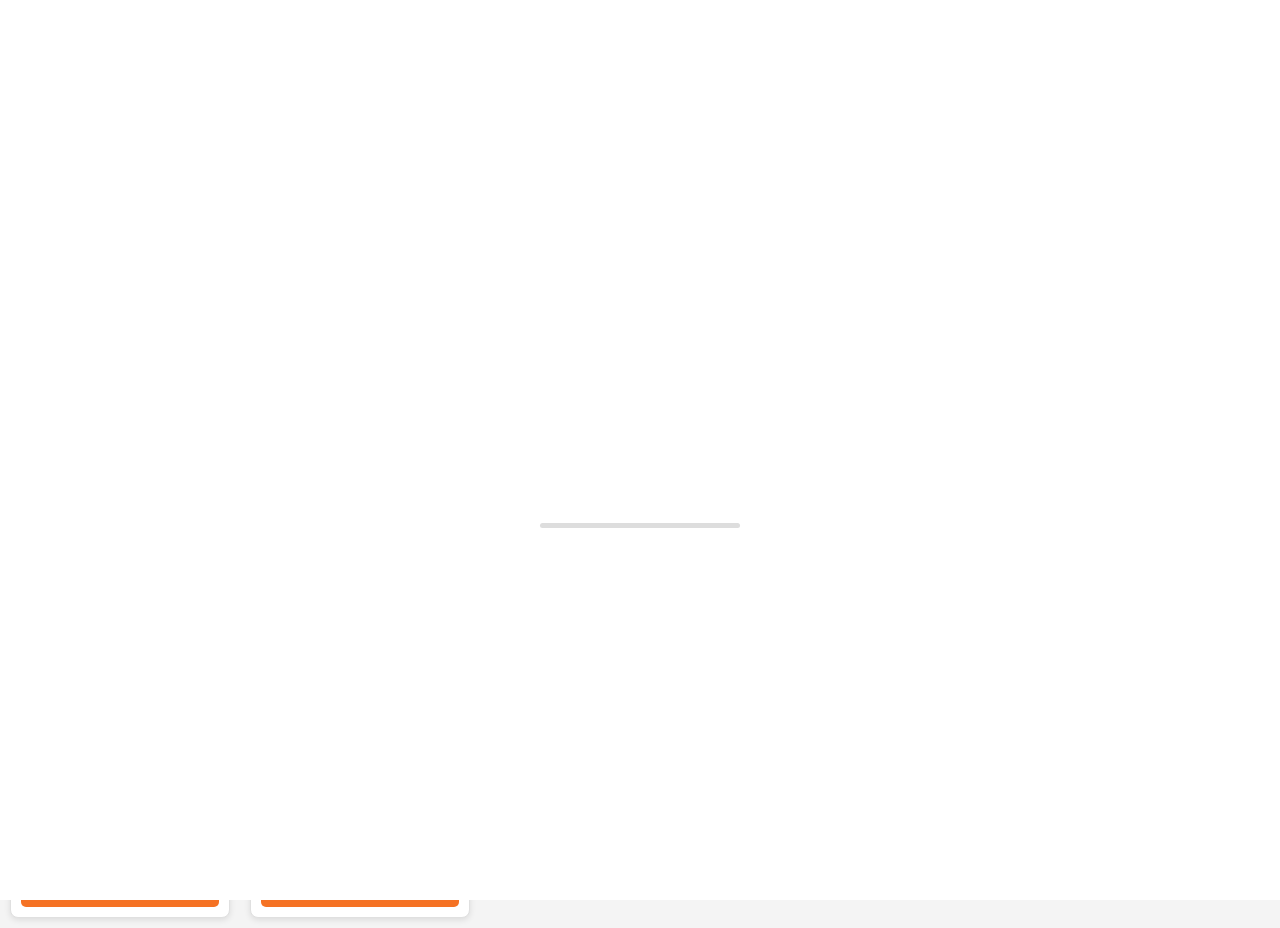
<file: index.html>
<!DOCTYPE html>
<html lang="en">
<head>
    <meta charset="UTF-8">
    <meta name="viewport" content="width=device-width, initial-scale=1.0">
    <title>Design With Ammar - Home</title>
    <link rel="stylesheet" href="style.css">
</head>
<body>
    <script>
  window.addEventListener('DOMContentLoaded', () => {
    const loader = document.getElementById('loader');

    // Check if this is the user's first time on the home page in this session
    const alreadyVisited = sessionStorage.getItem('visited_homepage');

    if (!alreadyVisited) {
      // First visit - show loader
      loader.style.display = 'flex';

      setTimeout(() => {
        loader.style.display = 'none';
        // Mark that loader has been shown
        sessionStorage.setItem('visited_homepage', 'yes');
      }, 5000); // 5 seconds or however long your loader animation is
    } else {
      // Loader already shown this session - skip
      loader.style.display = 'none';
    }
  });
</script>

<!-- Loader -->
<div id="loader">
  <div class="circle">
    <img src="brandimg.png" alt="Logo" />
  </div>
  <div class="loading-line"></div>
</div>
    <!-- Header Section -->
    <header>
        <a href="index.html">
    <img src="brandimg.png" class="logo" alt="Clickable Image"  >
</a>
        <nav>
            <ul>
                <li><a href="index.html">Home</a></li>
                <li><a href="https://wa.me/+923708331751" target="_blank">Order Now</a></li>
                <li><a href="plans.html">Pro</a> </li>
            </ul>
        </nav>
    </header>

    <!-- Hero Section -->
    <section class="hero">
        <div class="hero-content">
            <h1>STYLE, CLICK, DELIVERED</h1>
            <button onclick="window.location.href='https://wa.me/+923708331751 '">Order Now</button> 
        </div>
        <img src="image.png" alt="Hero Image" class="hero-image">
    </section>

  
<script>
  window.addEventListener('DOMContentLoaded', () => {
    setTimeout(() => {
      const loader = document.getElementById('loader');
      if (loader) loader.style.display = 'none';
    }, 6000); // 6 seconds = animation length
  });
</script>
<h3><strong class="ad-heading">ADVERTISING PRODUCTS</strong></h3> 
  <div class="add-product-wrapper">
  <a href="https://www.tiktok.com/@editwithammar29" target="_blank" class="add-product-button">
    + Add Your Product
  </a>
</div>
<div class="slider-container">
    
    <!-- Product 1 -->
    <a href="https://www.daraz.pk/products/example-product-urlhttps://www.daraz.pk/products/[base64].html?c=&channelLpJumpArgs=&clickTrackInfo=query%253Acooling%252Bfan%252Bice%253Bnid%253A767223813%253Bsrc%253ALazadaMainSrp%253Brn%253A69d4a5883fc294f2657799111d4e1e70%253Bregion%253Apk%253Bsku%253A767223813_PK%253Bprice%253A2274.09%253Bclient%253Adesktop%253Bsupplier_id%253A6005022387481%253Bbiz_source%253Ah5_external%253Bslot%253A1%253Butlog_bucket_id%253A470687%253Basc_category_id%253A10000303%253Bitem_id%253A767223813%253Bsku_id%253A3778216651%253Bshop_id%253A842567%253BtemplateInfo%253A1104_L%2523-1_A3_C%2523&freeshipping=0&fs_ab=1&fuse_fs=&lang=en&location=Punjab&price=2274.09&priceCompare=skuId%3A3778216651%3Bsource%3Alazada-search-voucher%3Bsn%3A69d4a5883fc294f2657799111d4e1e70%3BoriginPrice%3A227400%3BdisplayPrice%3A227400%3BsinglePromotionId%3A50000025624017%3BsingleToolCode%3ApromPrice%3BvoucherPricePlugin%3A0%3Btimestamp%3A1748451118925&ratingscore=4.371428571428571&request_id=69d4a5883fc294f2657799111d4e1e70&review=350&sale=2070&search=1&source=search&spm=a2a0e.searchlist.list.1&stock=1" target="_blank" class="item-link">
      <div class="item">
        <img src="adproduct1.png" alt="Product Name" class="product-image">
        <div class="product-title">Air Cooler Fan</div>
        <div class="product-price">Rs. 1,499</div>
        <button class="view-button">Buy now</button>
      </div>
    </a>

    <!-- Product 2 -->
    <a href="https://www.daraz.pk/products/memo-cx07-hot-sell-rgb-light-back-clip-magnetic-mobile-cooler-cooling-fan-radiator-mobile-phone-cooler-i798458533-s3672858894.html" target="_blank" class="item-link">
      <div class="item">
        <img src="adproduct2.png" alt="MEMO CX07" class="product-image">
        <div class="product-title">MEMO CX07 RGB Mobile Cooler</div>
        <div class="product-price">Rs. 2,029</div>
        <button class="view-button">Buy Now</button>
      </div>
    </a>

  </div>
</body>
</html>
</file>
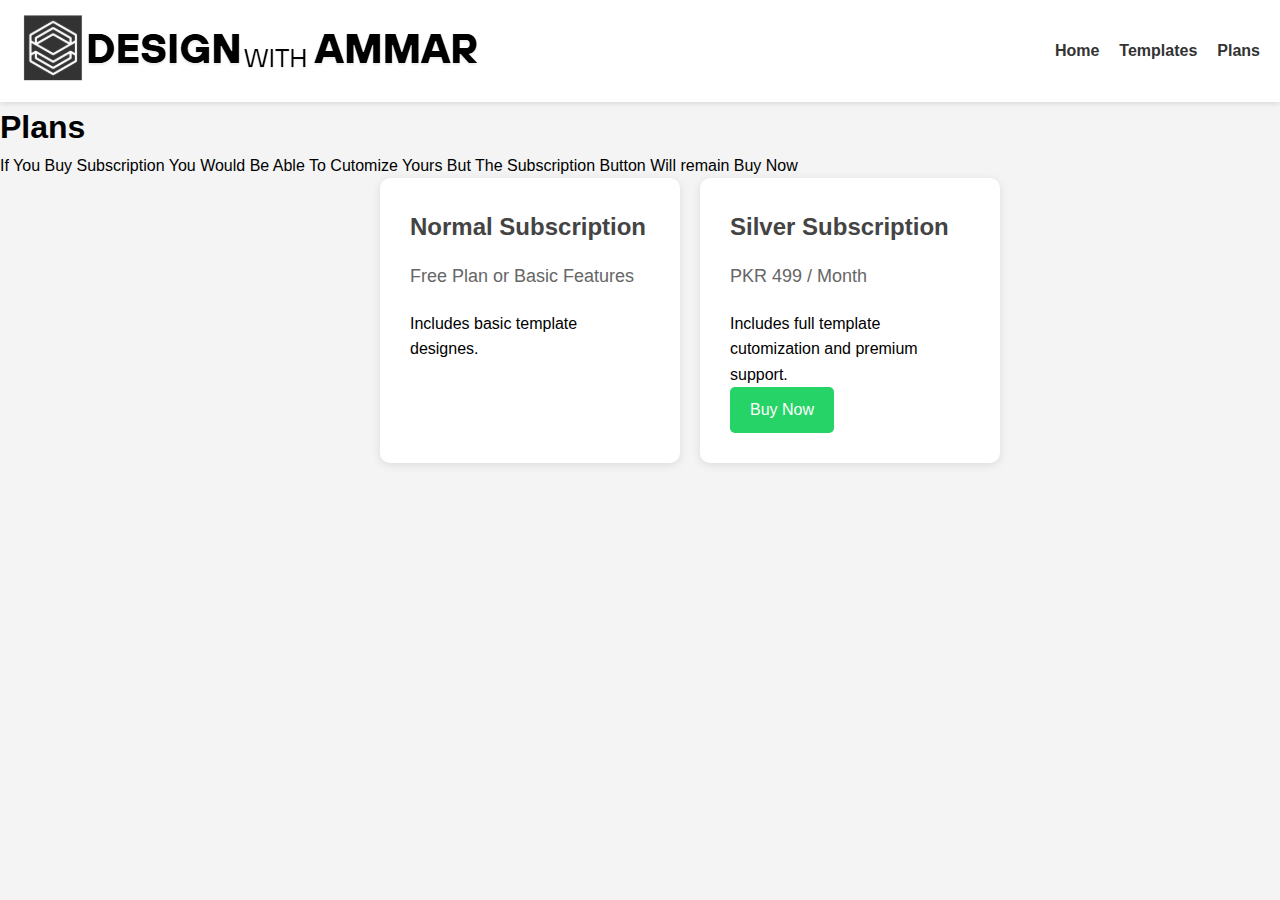
<file: plans.html>
<!DOCTYPE html>
<html lang="en">
<head>
  <meta charset="UTF-8" />
  <meta name="viewport" content="width=device-width, initial-scale=1.0"/>
  <title>Plans - Design With Ammar</title>
  <link rel="stylesheet" href="style.css">
</head>
<body>
 <!-- Header Section -->
    <header>
        <a href="index.html">
    <img src="brandimg.png" class="logo" alt="Clickable Image"  >
</a>
        <nav>
            <ul>
                <li><a href="index.html">Home</a></li>
                <li><a href="templates.html">Templates</a></li>
                <li><a href="plans.html">Plans</a> </li>
            </ul>
        </nav>
    </header>
    
  <h1>Plans</h1>
<p>If You Buy Subscription You Would Be Able To Cutomize Yours But The Subscription Button Will remain Buy Now</p>
  <div class="plans-container">
    <!-- Normal Subscription -->
    <div class="plan-box">
      <div class="plan-title">Normal Subscription</div>
      <div class="plan-price">Free Plan or Basic Features</div>
      <p>Includes basic template designes.</p>
    </div>

    <!-- Silver Subscription -->
    <div class="plan-box">
      <div class="plan-title">Silver Subscription</div>
      <div class="plan-price">PKR 499 / Month</div>
      <p>Includes full template cutomization and premium support.</p>
      <a class="buy-btn" href="https://wa.me/923708331751?text=Hi,%20I'm%20interested%20in%20the%20Silver%20Subscription!" target="_blank">
        Buy Now
      </a>
    </div>
  </div>

</body>
</html>
</file>
<file: style.css>
/* Reset some default styles */
* {
    margin: 0;
    padding: 0;
    box-sizing: border-box;
}

/* General Styles */
body {
    font-family: Arial, sans-serif;
    line-height: 1.6;
    background-color: #f4f4f4;
}

/* Header Styles */
header {
    display: flex;
    justify-content: space-between;
    align-items: center;
    padding: 10px 20px;
    background-color: #fff;
    box-shadow: 0 2px 5px rgba(0, 0, 0, 0.1);
}

.logo img {
    height: 50px;
    width: auto;
}

nav ul {
    list-style: none;
    display: flex;
    gap: 20px;
}

nav ul li a {
    text-decoration: none;
    color: #333;
    font-weight: bold;
    transition: color 0.3s ease;
}

nav ul li a:hover {
    color: #007BFF;
}

/* Hero Section Styles */
.hero {
    position: relative;
    overflow: hidden;
    background-color: #000;
    color: #fff;
    text-align: center;
    padding: 100px 0;
}

.hero-content {
    position: relative;
    z-index: 1;
}

.hero h1 {
    font-size: 3rem;
    margin-bottom: 20px;
}

.hero button {
    padding: 10px 20px;
    font-size: 1.2rem;
    background-color: #000;
    color: #fff;
    border: none;
    border-radius: 5px;
    cursor: pointer;
    transition: background-color 0.3s ease;
}

.hero button:hover {
    background-color: #007BFF;
}

.hero-image {
    position: absolute;
    top: 0;
    left: 0;
    width: 100%;
    height: 100%;
    object-fit: cover;
    filter: brightness(0.5); /* Darken the image for better contrast */
}

/* Reset some default styles */
* {
    margin: 0;
    padding: 0;
    box-sizing: border-box;
}

/* General Styles */
body {
    font-family: Arial, sans-serif;
    line-height: 1.6;
    background-color: #f4f4f4;
}

/* Header Styles */
header {
    display: flex;
    justify-content: space-between;
    align-items: center;
    padding: 10px 20px;
    background-color: #fff;
    box-shadow: 0 2px 5px rgba(0, 0, 0, 0.1);
}

.logo img {
    height: 50px;
}

nav ul {
    list-style: none;
    display: flex;
    gap: 20px;
}

nav ul li a {
    text-decoration: none;
    color: #333;
    font-weight: bold;
    transition: color 0.3s ease;
}

nav ul li a:hover {
    color: #007BFF;
}

/* Main Content Styles */
main {
    padding: 20px;
    background-color: #fff;
}

.templates-section {
    max-width: 800px;
    margin: 0 auto;
}

.templates-section h2 {
    font-size: 2rem;
    margin-bottom: 20px;
    color: #333;
}

.template-card {
    display: flex;
    flex-direction: column;
    align-items: center;
    border: 1px solid #ccc;
    border-radius: 8px;
    padding: 20px;
    box-shadow: 0 4px 8px rgba(0, 0, 0, 0.1);
    background-color: #fff;
}

.template-image img {
    width: 100%;
    height: auto;
    border-radius: 8px;
}

.template-details {
    text-align: center;
    margin-top: 10px;
}

.template-details h3 {
    font-size: 1.5rem;
    margin-bottom: 10px;
    color: #333;
}

.template-details p {
    font-size: 1rem;
    color: #666;
}

/* Footer Styles */
footer {
    text-align: center;
    padding: 20px;
    background-color: #333;
    color: #fff;
}

#loader {
  position: fixed;
  top: 0; left: 0; right: 0; bottom: 0;
  background: #fff;
  display: flex;
  flex-direction: column;
  justify-content: center;
  align-items: center;
  z-index: 9999;
}

/* Blue circle container */
#loader .circle {
  width: 100px;
  height: 100px;
  border-radius: 50%;
  background: #ffffff;
  display: flex;
  justify-content: center;
  align-items: center;
  margin-bottom: 20px;
  opacity: 0;
  animation: fadeInOut 2s ease-in-out 3;
}

/* Logo image inside the circle */
#loader .circle img {
  width: 260px; /* adjust size as needed */
  height: 150260px;
  object-fit: contain;
  opacity: 0;
  animation: fadeInOut 2s ease-in-out 3;
  animation-delay: 0.2s;
}

/* Loading line */
#loader .loading-line {
  margin-top: 30px;
  width: 200px;
  height: 5px;
  background: #ddd;
  border-radius: 3px;
  overflow: hidden;
}

#loader .loading-line::before {
  content: "";
  display: block;
  height: 5px;
  width: 0;
  background: #007bff;
  animation: loadLine 6s linear forwards;
}

@keyframes fadeInOut {
  0%, 100% { opacity: 0; }
  50% { opacity: 1; }
}

@keyframes loadLine {
  0% { width: 0; }
  100% { width: 100%; }
}




.plans-container {
  display: flex;
  justify-content: center;
  flex-wrap: wrap;
  gap: 20px;
  padding-left: 100px;
}

.plan-box {
  background: white;
  padding: 30px;
  border-radius: 10px;
  box-shadow: 0 2px 10px rgba(0, 0, 0, 0.1);
  width: 300px;
  transition: transform 0.2s ease-in-out;
}

.plan-box:hover {
  transform: translateY(-5px);
}

.plan-title {
  font-size: 24px;
  font-weight: bold;
  color: #444;
  margin-bottom: 15px;
}

.plan-price {
  font-size: 18px;
  margin-bottom: 20px;
  color: #666;
}

.buy-btn {
  background: #25D366;
  color: white;
  padding: 10px 20px;
  border: none;
  border-radius: 5px;
  text-decoration: none;
  font-size: 16px;
  display: inline-block;
}

.buy-btn:hover {
  background: #1ebe5d;
}

/* Existing styles remain */

.modal {
  display: none;
  position: fixed;
  z-index: 999;
  padding-top: 80px;
  left: 0;
  top: 0;
  width: 100%;
  height: 100%;
  overflow: auto;
  background-color: rgba(0,0,0,0.6);
}

.modal-content {
  background-color: #fff;
  margin: auto;
  padding: 30px;
  border: 1px solid #888;
  width: 90%;
  max-width: 500px;
  border-radius: 15px;
  text-align: center;
  box-shadow: 0 5px 15px rgba(0,0,0,0.3);
}

.modal-content h2 {
  font-size: 28px;
  margin-bottom: 10px;
}

.modal-content ul {
  text-align: left;
  margin: 20px 0;
}

.modal-content li {
  margin-bottom: 10px;
  font-size: 16px;
}

.close {
  color: #aaa;
  float: right;
  font-size: 30px;
  font-weight: bold;
  cursor: pointer;
}

.close:hover,
.close:focus {
  color: black;
}

.item-link {
  text-decoration: none;
  color: inherit;
}

.item {
  width: 220px;
  background-color: #fff;
  border: 1px solid #e0e0e0;
  border-radius: 8px;
  padding: 10px;
  box-shadow: 0 2px 6px rgba(0, 0, 0, 0.1);
  transition: transform 0.2s ease;
}

.item:hover {
  transform: translateY(-5px);
}

.product-image {
  width: 100%;
  height: 180px;
  object-fit: cover;
  border-radius: 6px;
}

.product-title {
  font-size: 14px;
  margin-top: 10px;
  height: 40px;
  color: #333;
  overflow: hidden;
}

.product-price {
  font-size: 16px;
  color: #f57224;
  margin-top: 5px;
}

.view-button {
  margin-top: 10px;
  width: 100%;
  padding: 8px;
  background-color: #f57224;
  color: white;
  border: none;
  border-radius: 5px;
  cursor: pointer;
  font-weight: bold;
}

.view-button:hover {
  background-color: #e6611f;
}

.slider-container {
  display: flex;
  overflow-x: auto;
  gap: 20px;
  padding: 10px;
  scroll-behavior: smooth;
}

.slider-container::-webkit-scrollbar {
  height: 8px;
}

.slider-container::-webkit-scrollbar-thumb {
  background-color: #ccc;
  border-radius: 10px;
}

.add-product-wrapper {
  margin: 20px 0;
  text-align: center;
}

.add-product-button {
  display: inline-block;
  background-color: #ff0050;
  color: white;
  font-weight: bold;
  padding: 10px 20px;
  border-radius: 30px;
  text-decoration: none;
  font-size: 16px;
  transition: background-color 0.3s ease;
}

.add-product-button:hover {
  background-color: #cc0040;
}

.ad-heading {
  font-size: 32px; /* Increase or decrease this as needed */
  font-weight: 800;
  color: #222;
}
</file>
